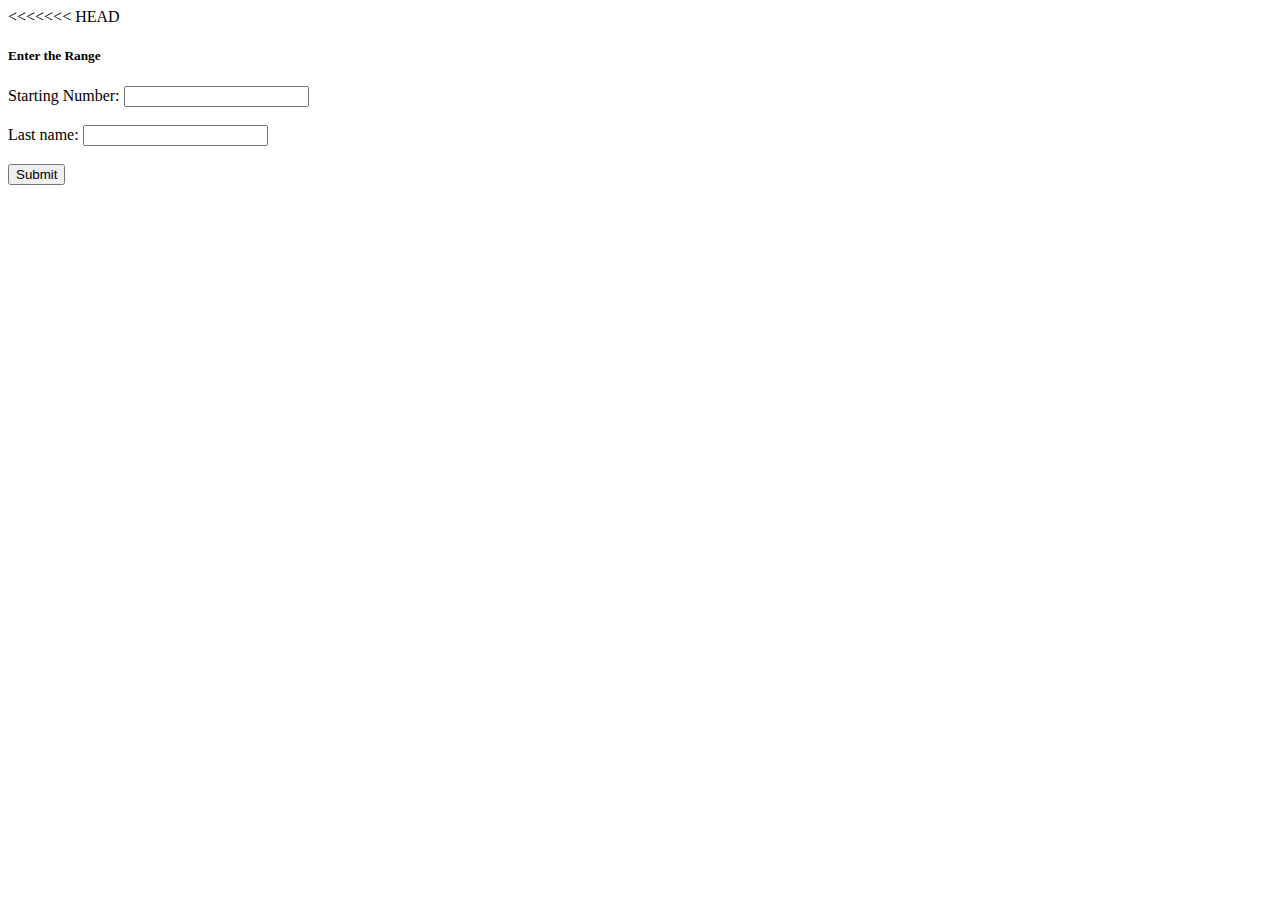
<file: tools/tool.html>
<!DOCTYPE html>
<html lang="en">

<head>
<<<<<<< HEAD
	<meta charset="UTF-8">
	<meta name="viewport" content="width=device-width, initial-scale=1.0">
	<title>Document</title>
</head>
<style>
	.pre-wrapper {
		position: relative;
	}

	.pre-wrapper pre {
		padding-top: 25px;
	}

	.pre-wrapper .copy-snippet {
		border-radius: 0;
		min-width: 55px;
		background: none repeat scroll 0 0 transparent;
		border: 1px solid #bbb;
		color: #26589F;
		font-family: 'HELEVETICA', sans-serif;
		font-size: 12px;
		font-weight: normal;
		line-height: 1.42rem;
		margin: 0;
		padding: 0px 5px;
		text-align: center;
		text-decoration: none;
		text-indent: 0;
		position: absolute;
		background: #ccc;
		top: 0;
		left: 0;
	}

	.pre-wrapper .copy-snippet:disabled {
		color: #555;
	}
</style>

<body>
	<div id="input">
		<form id="myForm">
			<h5>Enter the Range</h5>
			<label for="snum">Starting Number:</label>
			<input type="number" id="snum" name="snum"><br><br>
			<label for="lnum">Last name:</label>
			<input type="number" id="lnum" name="lnum"><br><br>
			<!-- <input type="button" value="Submit" onclick="myFunction()"> -->
			<button type="submit" value="Submit" onclick="myFunction()">Submit</button>
		</form>
	</div>
	<div class="output-wrapper" style="width: auto; min-height: 75px; max-height: none; height: auto;">
		<pre id="output" class="pre-wrapper">
        </pre>
	</div>
</body>
<script src="https://code.jquery.com/jquery-3.5.1.min.js"
	integrity="sha256-9/aliU8dGd2tb6OSsuzixeV4y/faTqgFtohetphbbj0=" crossorigin="anonymous"></script>
<script>
	var form = document.getElementById("myForm");

	function handleForm(event) {
		event.preventDefault();
	}
	form.addEventListener('submit', handleForm);

	function myFunction() {
		let temp1 = document.getElementById('snum').value;
		let temp2 = document.getElementById('lnum').value;
		let i;
		let first_num = parseInt(temp1);
		let last_num = parseInt(temp2);
		console.log(typeof(first_num) == 'number');
		console.log(first_num, last_num);
		let arr = [];
		for (i = first_num; i <= last_num; i++) {
			if (i.toString().length < 2 && i.toString().length > 0) {
				arr.push('00' + i.toString())
				console.log("executed1");
			}

			if (i.toString().length < 3 && i.toString().length > 1) {
				arr.push('0' + i.toString());
				console.log('executed2');
			}
			if (i.toString().length !== 1 && i.toString().length !== 2) {
				arr.push(i.toString());
				console.log('executed3');

			}
		}
		console.log(JSON.stringify(arr))
		document.getElementById("output").innerHTML = JSON.stringify(arr);
	}
</script>
<script>
	jQuery(document).ready(function ($) {
		var copyid = 0;
		$('pre').each(function () {
			copyid++;
			$(this).attr('data-copyid', copyid).wrap('<div class="pre-wrapper"/>');
			$(this).parent().css('margin', $(this).css('margin'));
			$('<button class="copy-snippet">Copy</button>').insertAfter($(this)).data('copytarget',
			copyid);
		});

		$('body').on('click', '.copy-snippet', function (ev) {
			ev.preventDefault();

			var $copyButton = $(this);

			$pre = $(document).find('pre[data-copyid=' + $copyButton.data('copytarget') + ']');
			if ($pre.length) {
				var textArea = document.createElement("textarea");

				// Place in top-left corner of screen regardless of scroll position.
				textArea.style.position = 'fixed';
				textArea.style.top = 0;
				textArea.style.left = 0;

				// Ensure it has a small width and height. Setting to 1px / 1em
				// doesn't work as this gives a negative w/h on some browsers.
				textArea.style.width = '2em';
				textArea.style.height = '2em';

				// We don't need padding, reducing the size if it does flash render.
				textArea.style.padding = 0;

				// Clean up any borders.
				textArea.style.border = 'none';
				textArea.style.outline = 'none';
				textArea.style.boxShadow = 'none';

				// Avoid flash of white box if rendered for any reason.
				textArea.style.background = 'transparent';

				//Set value to text to be copied
				textArea.value = $pre.html();

				document.body.appendChild(textArea);
				textArea.select();

				try {
					document.execCommand('copy');
					$copyButton.text('Copied').prop('disabled', true);;
				} catch (err) {
					$copyButton.text('FAILED: Could not copy').prop('disabled', true);;
				}
				setTimeout(function () {
					$copyButton.text('Copy').prop('disabled', false);;
				}, 3000);
			}
		});
	});
=======
    <meta charset="UTF-8">
    <meta name="viewport" content="width=device-width, initial-scale=1.0">
    <title>Document</title>
</head>
<style>
  .pre-wrapper{
	position:relative;
}
.pre-wrapper pre{
	padding-top: 25px;
}
.pre-wrapper .copy-snippet {
	border-radius: 0;
	min-width:55px;
	background: none repeat scroll 0 0 transparent;
	border: 1px solid #bbb;
	color: #26589F;
	font-family: 'HELEVETICA',sans-serif;
	font-size: 12px;
	font-weight: normal;
	line-height: 1.42rem;
	margin: 0;
	padding: 0px 5px;
	text-align: center;
	text-decoration: none;
	text-indent: 0;
	position:absolute;
	background:#ccc;
	top:0;
	left:0;
}
.pre-wrapper .copy-snippet:disabled{
	color:#555;
}
</style>
<body>
    <div id="input">
        <form id="myForm">
            <h5>Enter the Range</h5>
            <label for="snum">Starting Number:</label>
            <input type="number" id="snum" name="snum"><br><br>
            <label for="lnum">Last name:</label>
            <input type="number" id="lnum" name="lnum"><br><br>
            <!-- <input type="button" value="Submit" onclick="myFunction()"> -->
            <button type="submit" value="Submit" onclick="myFunction()">Submit</button>
        </form>
    </div>
    <div class="output-wrapper" style="width: auto; min-height: 75px; max-height: none; height: auto;">
        <pre id="output" class="pre-wrapper">
        </pre>
    </div>
</body>
<script src="https://code.jquery.com/jquery-3.5.1.min.js" integrity="sha256-9/aliU8dGd2tb6OSsuzixeV4y/faTqgFtohetphbbj0=" crossorigin="anonymous"></script>
<script>
    var form = document.getElementById("myForm");

    function handleForm(event) {
        event.preventDefault();
    }
    form.addEventListener('submit', handleForm);

    function myFunction() {
        let first_num = document.getElementById('snum').value;
        let last_num = document.getElementById('lnum').value;
        let i
        let arr = []
        for (i = first_num; i <= last_num; i++) {
            if (i.toString().length < 2 && i.toString().length > 0) {
                arr.push('00' + i.toString())
            }

            if (i.toString().length < 3 && i.toString().length > 1) {
                arr.push('0' + i.toString())
            }
            if (i.toString().length !== 1 && i.toString().length !== 2) {
                arr.push(i.toString())
            }
        }
        console.log(JSON.stringify(arr))
        document.getElementById("output").innerHTML = JSON.stringify(arr);
    }
</script>
<script>
    jQuery( document).ready(function($){
	var copyid = 0;
	$('pre').each(function(){
		copyid++;
		$(this).attr( 'data-copyid', copyid).wrap( '<div class="pre-wrapper"/>');
		$(this).parent().css( 'margin', $(this).css( 'margin') );
		$('<button class="copy-snippet">Copy</button>').insertAfter( $(this) ).data( 'copytarget',copyid );
	});

	$('body').on( 'click', '.copy-snippet', function(ev){
		ev.preventDefault();

		var $copyButton = $(this);

		$pre = $(document).find('pre[data-copyid=' + $copyButton.data('copytarget' ) + ']');
		if ( $pre.length ) {
			var textArea = document.createElement("textarea");

			// Place in top-left corner of screen regardless of scroll position.
			textArea.style.position = 'fixed';
			textArea.style.top = 0;
			textArea.style.left = 0;

			// Ensure it has a small width and height. Setting to 1px / 1em
			// doesn't work as this gives a negative w/h on some browsers.
			textArea.style.width = '2em';
			textArea.style.height = '2em';
			
			// We don't need padding, reducing the size if it does flash render.
			textArea.style.padding = 0;

			// Clean up any borders.
			textArea.style.border = 'none';
			textArea.style.outline = 'none';
			textArea.style.boxShadow = 'none';

			// Avoid flash of white box if rendered for any reason.
			textArea.style.background = 'transparent';

			//Set value to text to be copied
			textArea.value = $pre.html();

			document.body.appendChild(textArea);
			textArea.select();

			try {
				document.execCommand('copy');
				$copyButton.text( 'Copied').prop('disabled', true);;
			} catch (err) {
				$copyButton.text( 'FAILED: Could not copy').prop('disabled', true);;
			}
			setTimeout(function(){
				$copyButton.text( 'Copy').prop('disabled', false);;
			}, 3000);
		}
	});
});
>>>>>>> 5c3451c0dbdecca61ddf06596dde7e1bac17dc55
</script>

</html>
</file>
